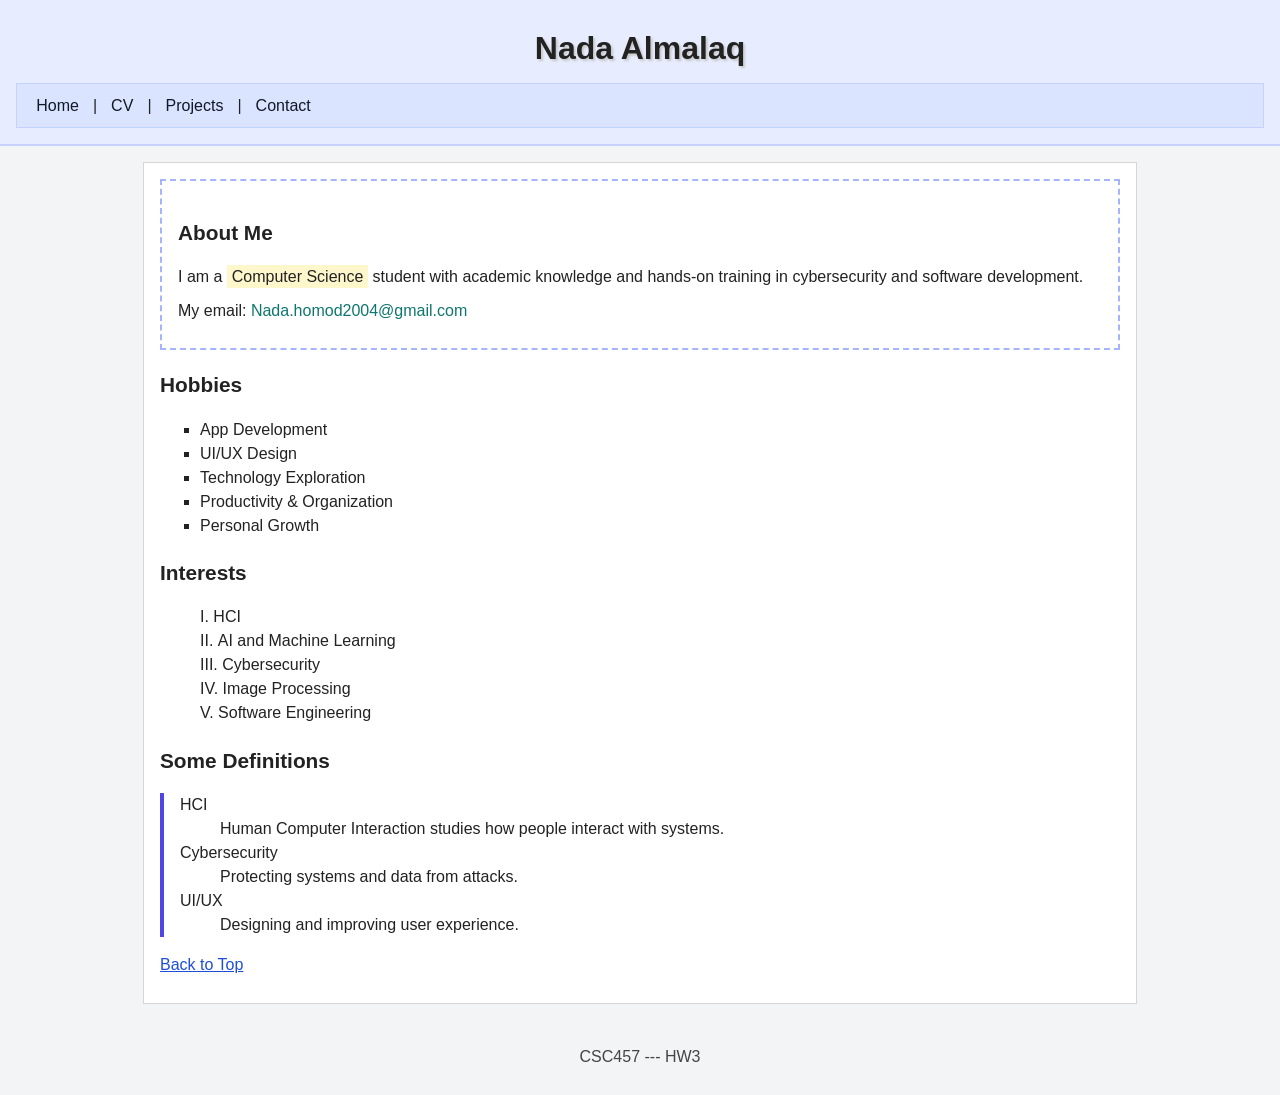
<file: index.html>
<!DOCTYPE html>
<html>
<head>
<meta charset="utf-8">
<title>HW3 - Home</title>
<link rel="stylesheet" href="styles.css">
</head>

<body>

<header id="top">

  
  <h1 id="pageTitle">Nada Almalaq</h1>


    <nav role="navigation"aria-label="Main Navigation" >
     <a href="index.html">Home</a> |
     <a href="cv.html">CV</a> |
     <a href="projects.html">Projects</a> |
     <a href="contact.html">Contact</a>
   </nav>



    
</header>

<main>

  <section id="intro">
    <h2>About Me</h2>
    <p> I am a <span class="highlight">Computer Science</span> student with academic knowledge and hands-on training in cybersecurity and software development. </p>
    <p>My email: <a href="mailto:Nada.homod2004@gmail.com">Nada.homod2004@gmail.com</a></p>
 
  </section>

 <section>
     <h2>Hobbies</h2>
     <ul>
    <li>App Development</li>
    <li>UI/UX Design</li>
    <li>Technology Exploration</li>
    <li>Productivity & Organization</li>
    <li>Personal Growth</li>
     </ul>
 </section>
 
 <section>
  <h2>Interests</h2>
    <ol>
        <li>HCI</li>
        <li>AI and Machine Learning</li>
        <li>Cybersecurity</li>
        <li>Image Processing</li>
        <li>Software Engineering</li>
      </ol>
 </section>

 <section>
    <h2>Some Definitions</h2>
    
  <dl>

       <dt>HCI</dt>
    <dd>Human Computer Interaction studies how people interact with systems.</dd>

    <dt>Cybersecurity</dt>
    <dd>Protecting systems and data from attacks.</dd>

    <dt>UI/UX</dt>
    <dd>Designing and improving user experience.</dd>
   </dl>
  </section>

<p><a href="#top">Back to Top</a></p>
</main>

<footer>
    <p>CSC457 --- HW3</p>
</footer>
</body>
</html>
</file>
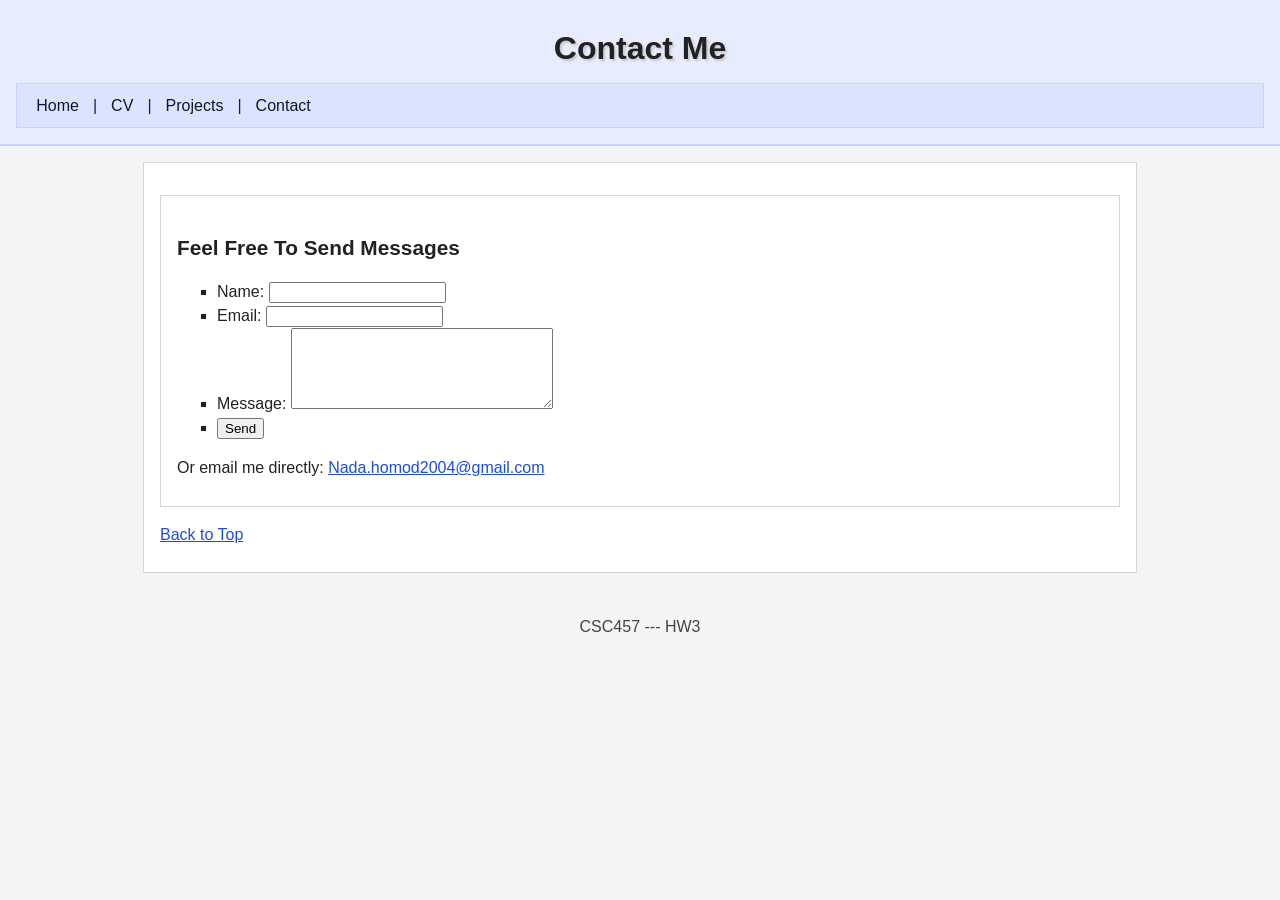
<file: contact.html>
<!DOCTYPE html>
<html lang="en">
<head>
<meta charset="utf-8">
<title>HW3 - Contact</title>
<link rel="stylesheet" href="styles.css">
</head>

<body>

<header id="top">
  <h1>Contact Me</h1>

  <nav role="navigation" aria-label="Main Navigation">
    <a href="index.html">Home</a> |
    <a href="cv.html">CV</a> |
    <a href="projects.html">Projects</a> |
    <a href="contact.html">Contact</a>
  </nav>
</header>

<main>

<section class="card">
  <h2>Feel free to send messages</h2>

 <form action="thankyou.html" method="get">
    <ul>
      <li><label>Name: <input type="text" name="name"></label></li>
      <li><label>Email: <input type="email" name="email"></label></li>
      <li><label>Message: <textarea name="message" rows="5" cols="30"></textarea></label></li>
      <li><button type="submit">Send</button></li>
    </ul>
  </form>
  

  <p>Or email me directly:
<a href="mailto:Nada.homod2004@gmail.com">Nada.homod2004@gmail.com</a>
</p>
</section>

<p><a href="#top">Back to Top</a></p>

</main>

<footer>
  <p>CSC457 --- HW3</p>
</footer>

</body>
</html>
</file>
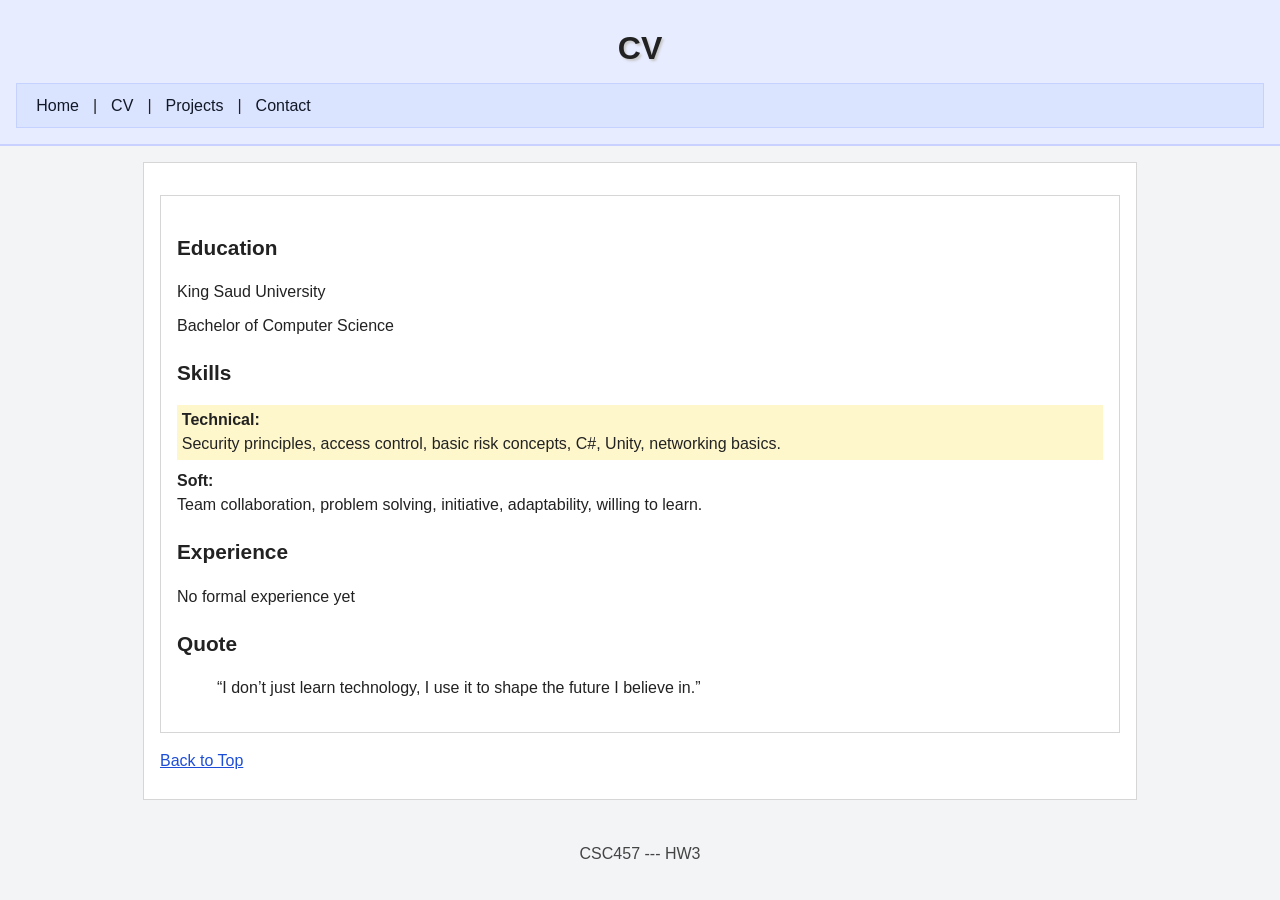
<file: cv.html>
<!DOCTYPE html>
<html>
  <head>
   <meta charset="utf-8">
   <title>HW3 - CV</title>
<link rel="stylesheet" href="styles.css">
</head>

<body>

<header id="top">
  <h1>CV</h1>

  <nav role="navigation" aria-label="Main Navigation"  >
    <a href="index.html">Home</a> |
    <a href="cv.html">CV</a> |
    <a href="projects.html">Projects</a> |
    <a href="contact.html">Contact</a>
   </nav>

</header>
<main>

<article class="card">
  
  <section>
    <h2>Education</h2>
    <p>King Saud University</p>
    <p>Bachelor of Computer Science</p>
  </section>
  <section>
    <h2>Skills</h2>
    <p class="highlight"><strong>Technical:</strong><br>Security principles, access control, basic risk concepts, C#, Unity, networking basics.</p>
    <p><strong>Soft:</strong><br>Team collaboration, problem solving, initiative, adaptability, willing to learn.</p>
  </section>

  <section>
    <h2>Experience</h2>
    <p>No formal experience yet</p>
  </section>

  <section>
    
<h2>Quote</h2>
     <blockquote>
  “I don’t just learn technology, I use it to shape the future I believe in.”
    </blockquote>
  </section>
  </article>

<p><a href="#top">Back to Top</a></p>
</main>

<footer>
    <p>CSC457 --- HW3</p>
</footer>
</body>
</html>
</file>
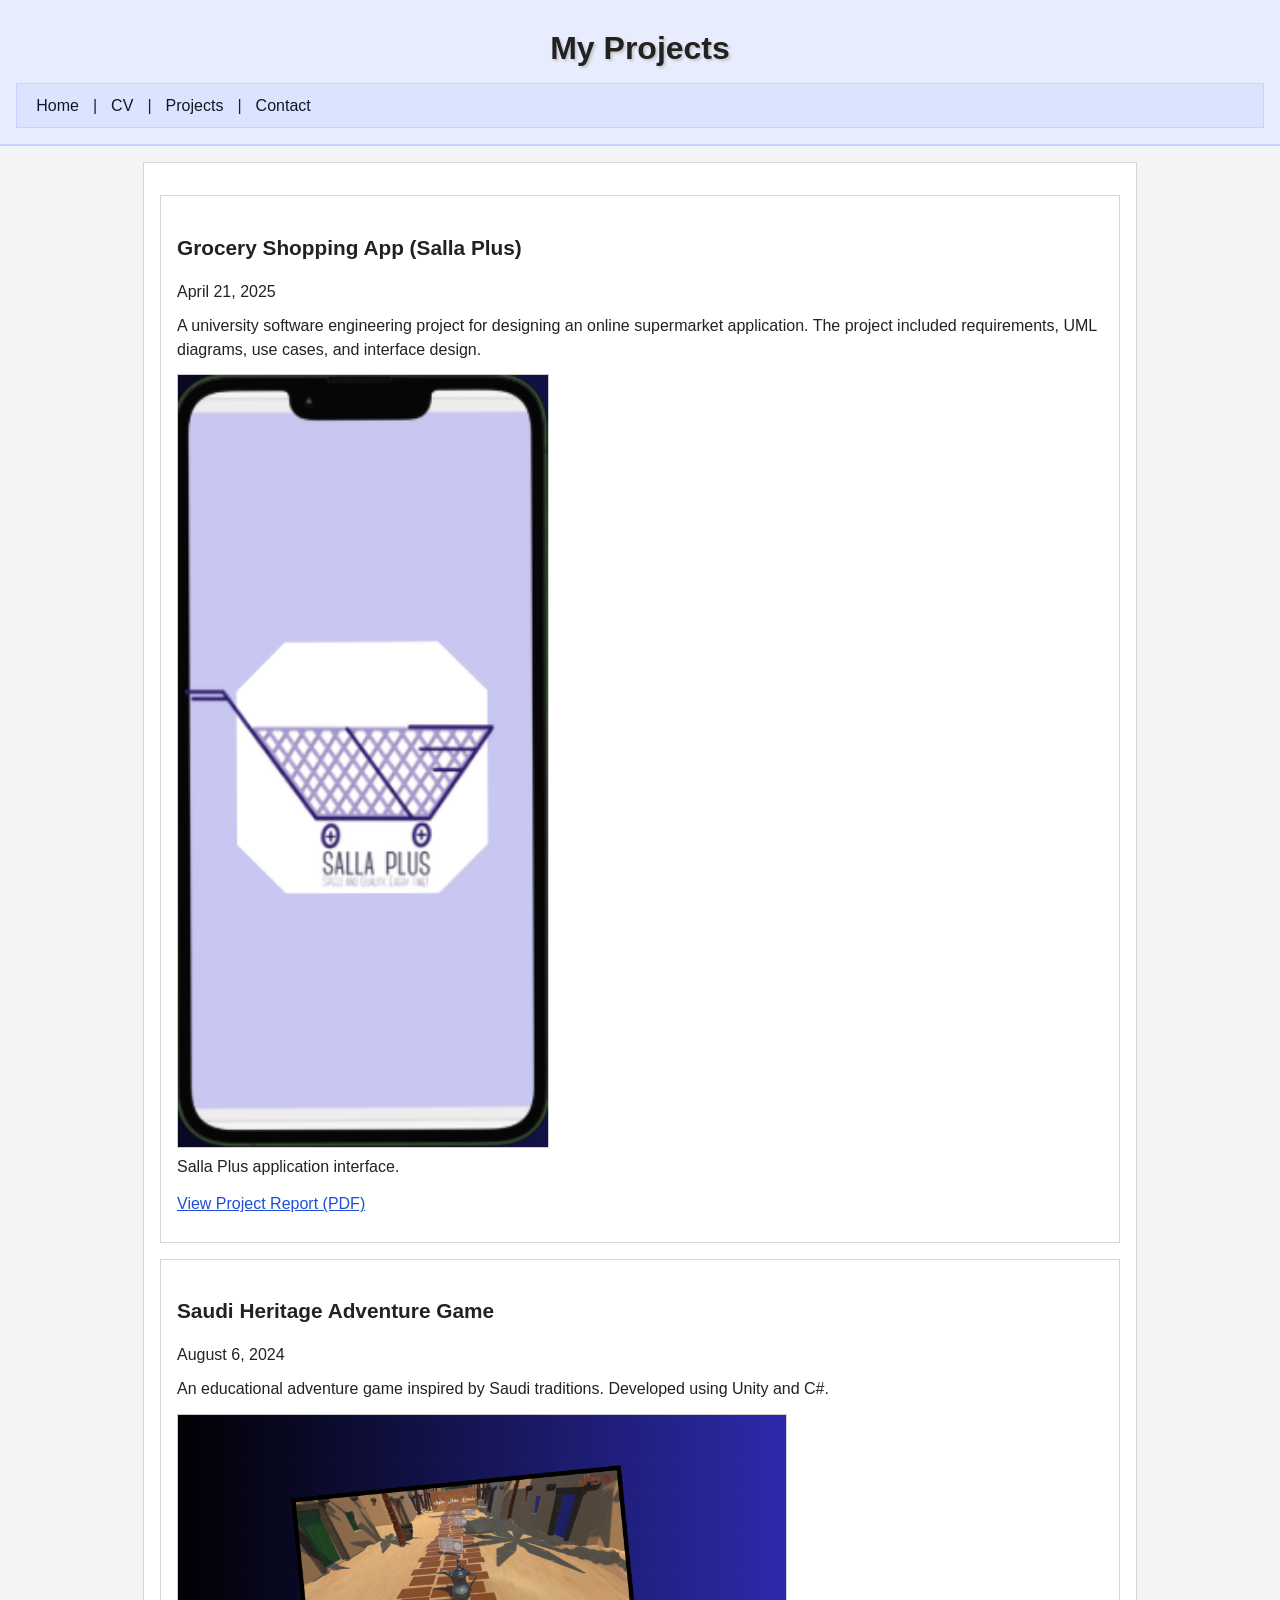
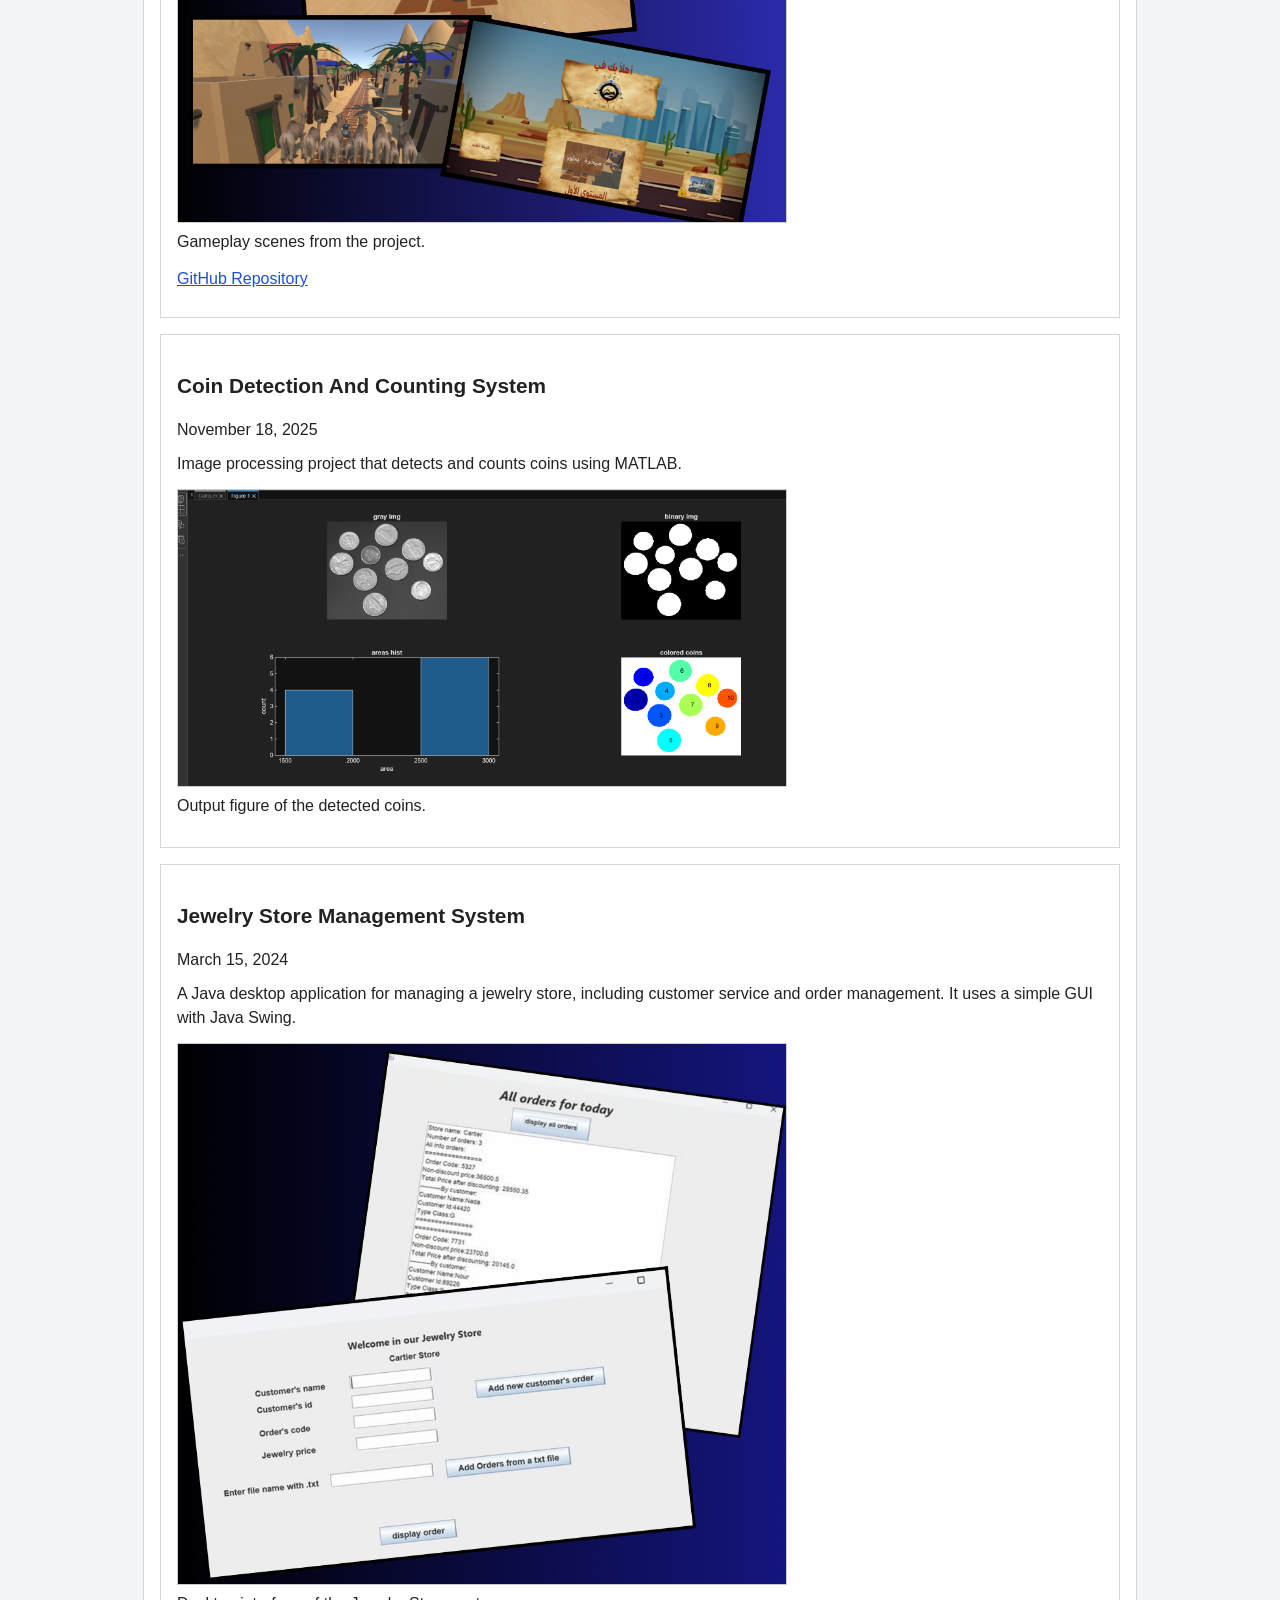
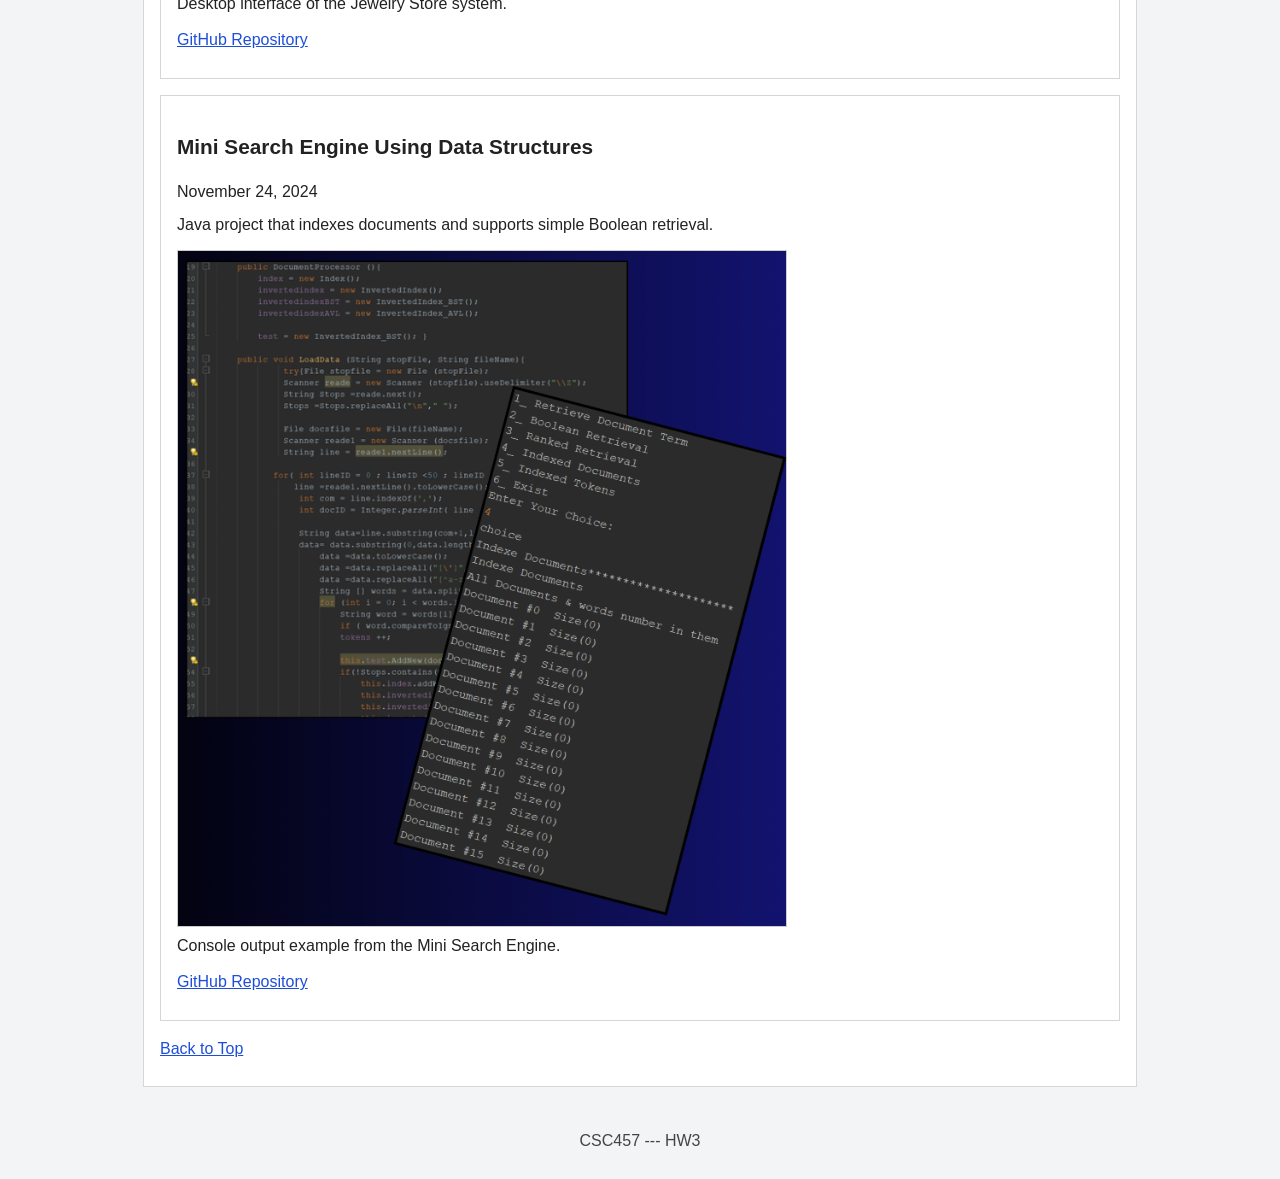
<file: projects.html>
<!DOCTYPE html>
<html>
  <head>
    <meta charset="utf-8">
    <title>HW3 - Projects</title>
<link rel="stylesheet" href="styles.css">
</head>

<body>
<header id="top">
  
<h1>My Projects</h1>

  <nav role="navigation" aria-label="Main Navigation">
    <a href="index.html">Home</a> |
    <a href="cv.html">CV</a> |
    <a href="projects.html">Projects</a> |
    <a href="contact.html">Contact</a>
  </nav>
</header>

<main>
<article class="card">
      <h2>Grocery Shopping App (Salla Plus)</h2>

  
  <p><time datetime="2025-04-21">April 21, 2025</time></p>
  <p>A university software engineering project for designing an online supermarket application.
    The project included requirements, UML diagrams, use cases, and interface design.</p>

  <figure>
    
<img src="images/salla.png" alt="Salla Plus application logo" class="small-img">
    <figcaption>Salla Plus application interface.</figcaption>


    
  </figure>

  <p>
    <a href="files/salla_plus_report.pdf" target="_blank">View Project Report (PDF)</a>
  </p>
</article>

<article class="card">
  <h2>Saudi Heritage Adventure Game</h2>
  <p><time datetime="2024-08-06">August 6, 2024</time></p>
  <p>An educational adventure game inspired by Saudi traditions.
  Developed using Unity and C#.  </p>

  <figure><img src="images/game.png" alt="Saudi Heritage Game">
    <figcaption>Gameplay scenes from the project.</figcaption>
  </figure>

  <p><a href="https://github.com/NadaHm444/Final-Project" target="_blank" rel="noopener">GitHub Repository</a></p>
</article>

<article class="card">
  <h2>Coin Detection and Counting System</h2>

  
  <p><time datetime="2025-11-18">November 18, 2025</time></p>
  <p>Image processing project that detects and counts coins using MATLAB.</p>


  
  <figure>
    
    <img src="images/coin.png" alt="Coin detection result image">
    <figcaption>Output figure of the detected coins.</figcaption>
  </figure></article>

<article class="card">
  <h2>Jewelry Store Management System</h2>

  
  <p><time datetime="2024-03-15">March 15, 2024</time></p>
  <p>A Java desktop application for managing a jewelry store, including customer service and order management.
    It uses a simple GUI with Java Swing.</p>

  <figure><img src="images/jewelry.png" alt="Jewelry store system UI screenshot">
    <figcaption>Desktop interface of the Jewelry Store system.</figcaption>
  </figure>

  <p><a href="https://github.com/NadaHm444/CSC113_project" target="_blank" rel="noopener">GitHub Repository</a></p>
</article>

<article class="card">
  <h2>Mini Search Engine Using Data Structures</h2>
  
  <p><time datetime="2024-11-24">November 24, 2024</time></p>
  <p>Java project that indexes documents and supports simple Boolean retrieval.</p>

  <figure>
    <img src="images/search.png" alt="Mini search engine output screenshot">
    <figcaption>Console output example from the Mini Search Engine.</figcaption>
  </figure>

  <p><a href="https://github.com/NadaHm444/Data_Structure" target="_blank" rel="noopener">GitHub Repository</a></p>
</article>

<p><a href="#top">Back to Top</a></p>

</main>

<footer>
    <p>CSC457 --- HW3</p>
</footer>

</body>
</html>
</file>
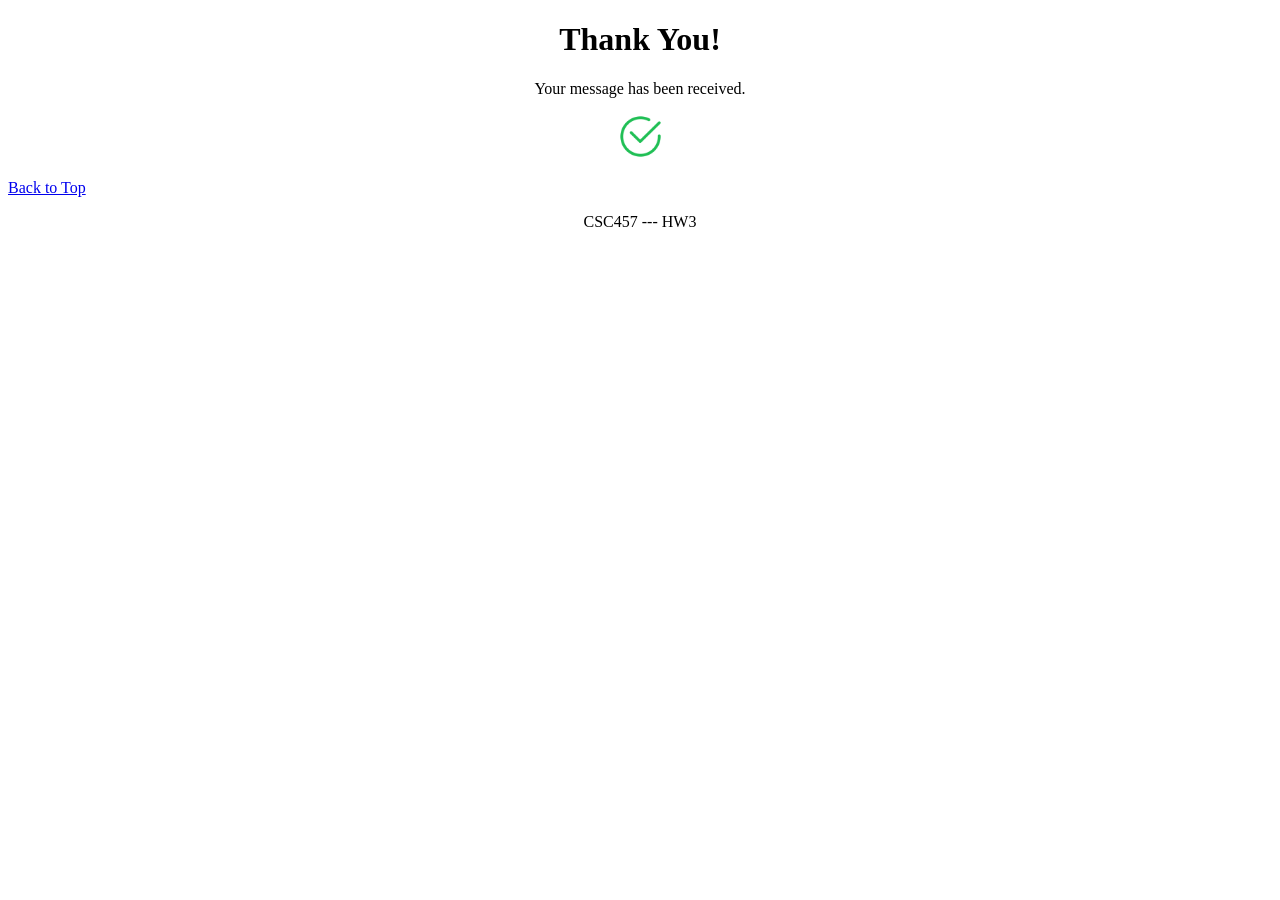
<file: thankyou.html>
<!DOCTYPE html>
<html>
  <head>
  <meta charset="utf-8">
  <title>Thank You!</title>
  </head>

<body>
<header id="top">
  <h1 align="center">Thank You!</h1>
</header>

<main>
  <div align="center">
  <p>Your message has been received.</p>

  <figure>
       <img src="images/check.png" alt="check sign" width="45" >
  </figure>
  </div>  

  <p><a href="#top">Back to Top</a></p>

</main>

<footer>
    <p align="center">CSC457 --- HW3</p>
</footer>
</body>
</html>
</file>
<file: styles.css>
body{
  font-family: Arial, Verdana, sans-serif;  
  background-color: #f3f4f6;
  color: #222;
  margin: 0;
  line-height: 1.5;}
header{ background-color: #e7ecff;
  padding: 1rem;
  border-bottom: 2px solid #c9d2ff;   }
h1{
   
  font-size: 2rem;
  font-weight: bold;
  text-align: center;
  text-shadow: 0.12rem 0.12rem 0.15rem #c7c7c7;
  margin: 0.5rem 0;
   
  }
h2{
  font-size: 1.3rem;
  margin-top: 1.2rem;
  text-transform: capitalize;   }

p{font-size: 1rem;
  margin: 0.6rem 0;}



main{
  background-color: #ffffff;
  width: 90%;
  max-width: 60rem;
  margin: 1rem auto;
  padding: 1rem;
  border: 1px solid #d6d6d6;}
ul{
  list-style-type: square;
  list-style-position: outside;}
ol{ list-style-type: upper-roman;
  list-style-position: inside;

  }
dl{
  border-left: 0.3rem solid #4f46e5;
 padding-left: 1rem;}

a{
 color: #1d4ed8;
  text-decoration: underline;
}



nav{
  background-color: #dbe4ff;
  padding: 0.6rem;
 margin-top: 0.7rem;
  border: 1px solid #c5d2ff;}
nav a{
  text-decoration: none;
  color: #111827;
  padding: 0.3rem 0.6rem;}
nav a:hover{background-color: #c7d2fe;}

.card{
  border: 1px solid #d6d6d6;
  padding: 1rem;
  margin: 1rem 0;}

.highlight{
  background-color: #fff7cc;
  padding: 0.2rem 0.3rem;
}

.small-img{
  
  width: 40%;
  
}



#intro{
  border: 2px dashed #a5b4fc;
  padding: 1rem;}




#intro a{
  color: #0f766e;
  text-decoration: none;}

figure{margin: 0.8rem 0;}

img{
   width: 100%;
  max-width: 38rem;
   
  border: 1px solid #ccc;
}
footer{
  text-align: center;
  padding: 1rem;
color: #444;
  font-size: 0.95rem;}
@media (max-width: 35rem){
  h1{ font-size: 1.6rem; }
  main{ width: 94%; } }
</file>
